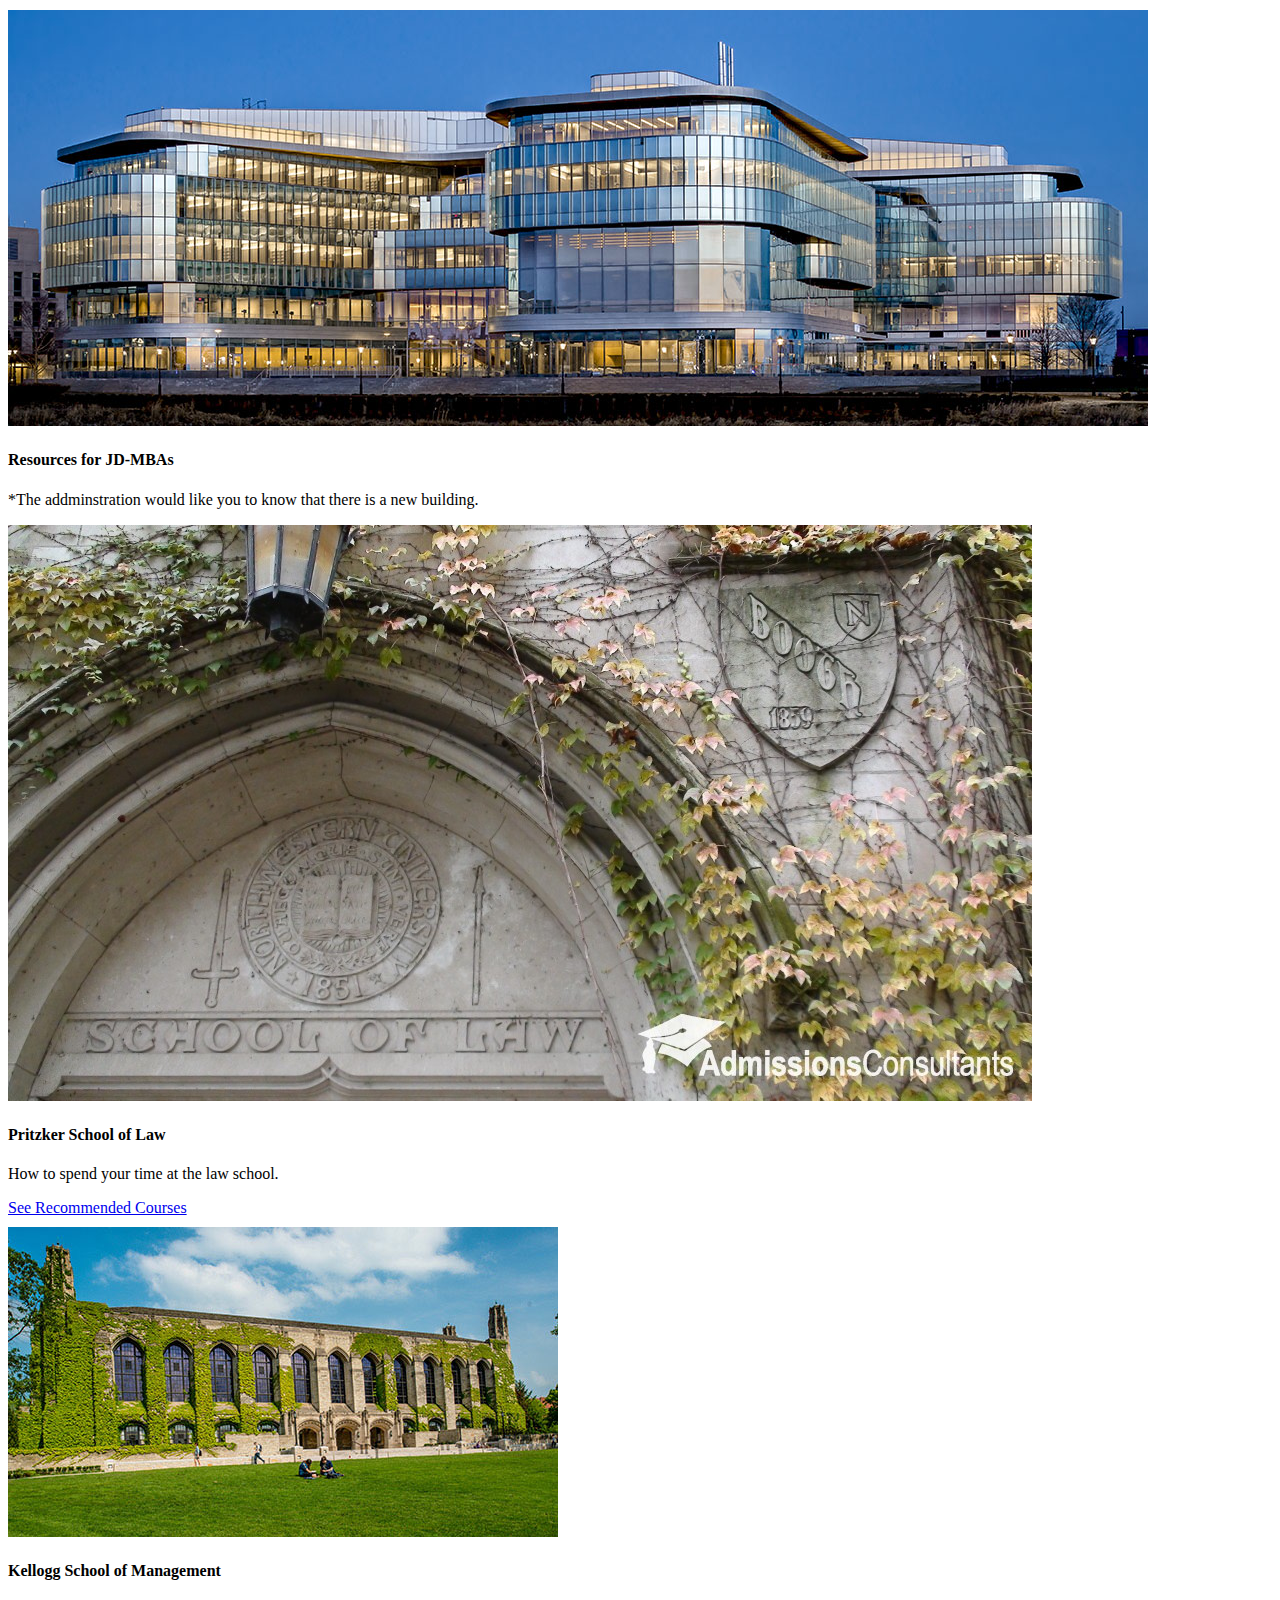
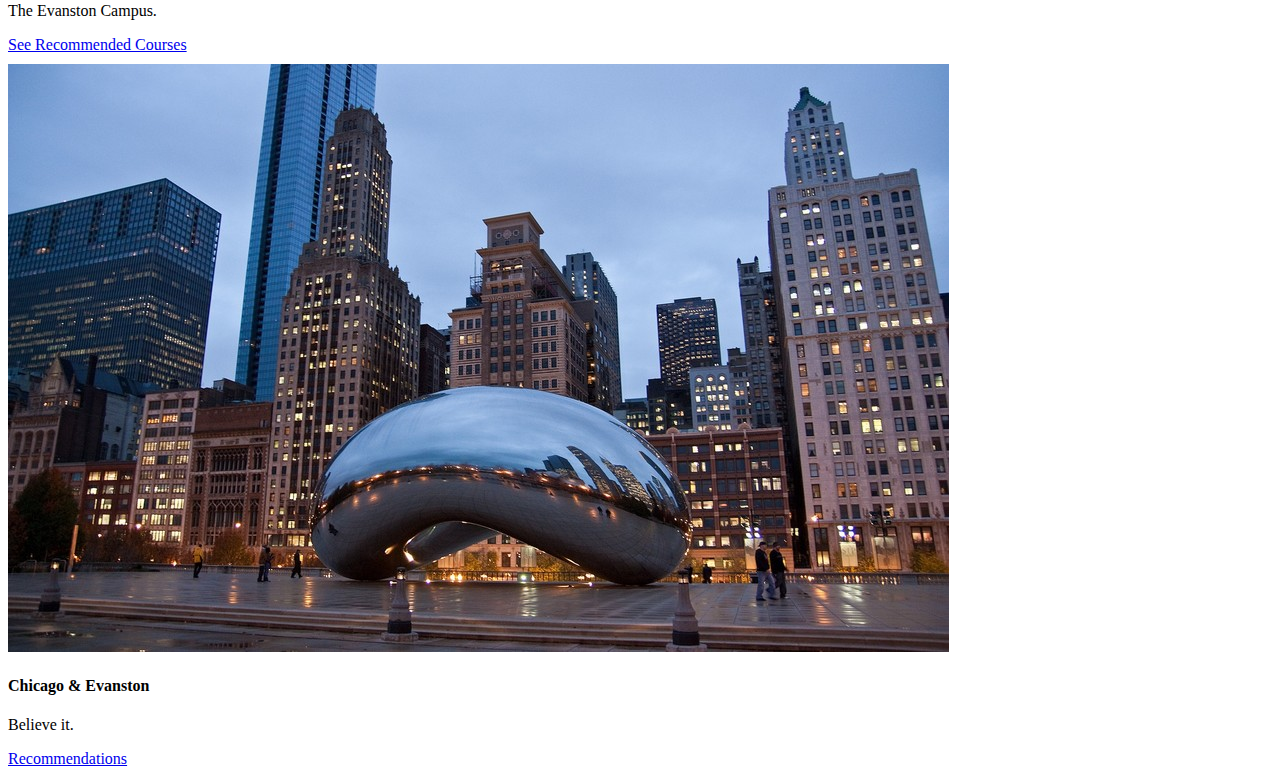
<file: index.html>
<!DOCTYPE html>
<html lang="en">
  <head>
    <meta charset="utf-8">

    <!-- The following line will cause a mobile browser to display -->
    <!-- your website properly: -->
    <meta name="viewport" content="width=device-width, initial-scale=1, shrink-to-fit=no">

    <!-- Bootstrap CSS -->
    <link rel="stylesheet" href="https://maxcdn.bootstrapcdn.com/bootstrap/4.0.0-beta/css/bootstrap.min.css" integrity="sha384-/Y6pD6FV/Vv2HJnA6t+vslU6fwYXjCFtcEpHbNJ0lyAFsXTsjBbfaDjzALeQsN6M" crossorigin="anonymous">
    <link rel="stylesheet" href="styles.css">
    <!-- Bootstrap JavaScript -->
    <!-- <script src="https://code.jquery.com/jquery-3.2.1.slim.min.js" integrity="sha384-KJ3o2DKtIkvYIK3UENzmM7KCkRr/rE9/Qpg6aAZGJwFDMVNA/GpGFF93hXpG5KkN" crossorigin="anonymous"></script>
    <script src="https://cdnjs.cloudflare.com/ajax/libs/popper.js/1.11.0/umd/popper.min.js" integrity="sha384-b/U6ypiBEHpOf/4+1nzFpr53nxSS+GLCkfwBdFNTxtclqqenISfwAzpKaMNFNmj4" crossorigin="anonymous"></script>
    <script src="https://maxcdn.bootstrapcdn.com/bootstrap/4.0.0-beta/js/bootstrap.min.js" integrity="sha384-h0AbiXch4ZDo7tp9hKZ4TsHbi047NrKGLO3SEJAg45jXxnGIfYzk4Si90RDIqNm1" crossorigin="anonymous"></script> -->

  </head>
  <body>
    <div class="container">

      <div class="row">
        <div class="col">

          <div class="card bg-dark text-white">
          <img class="card-img" src="hub.jpg" alt="The Glub">
            <div class="card-img-overlay">
              <h4 class="card-title">Resources for JD-MBAs</h4>
              <!-- <p class="card-text">This is a wider card with supporting text below as a natural lead-in to additional content. This content is a little bit longer.</p> -->
              <p class="card-text">*The addminstration would like you to know that there is a new building.</p>
            </div>
          </div>
        </div>
      </div>

      <div class="row">
        <div class="card-deck">
        <!-- <div class="col-sm-4"> -->
          <!-- <div class="card" style="width: 20rem;"> -->
          <div class="card">
            <img class="card-img-top" src="law.jpg" alt="Card image cap">
            <div class="card-body">
              <h4 class="card-title">Pritzker School of Law</h4>
              <p class="card-text">How to spend your time at the law school.</p>
              <a href="page2.html" class="btn btn-primary">See Recommended Courses</a>
            </div>
          </div>
        <!-- </div> -->
        <!-- <div class="col-sm-4"> -->
          <!-- <div class="card" style="width: 20rem;"> -->
          <div class="card">
            <img class="card-img-top" src="deering.jpg" alt="Card image cap">
            <div class="card-body">
              <h4 class="card-title">Kellogg School of Management</h4>
              <p class="card-text">The Evanston Campus.</p>
              <a href="page3.html" class="btn btn-primary">See Recommended Courses</a>
            </div>
          </div>
        <!-- </div> -->
        <!-- <div class="col-sm-4"> -->
          <div class="card">
            <img class="card-img-top" src="bean.jpg" alt="Card image cap">
            <div class="card-body">
              <h4 class="card-title">Chicago & Evanston</h4>
              <p class="card-text">Believe it.</p>
              <a href="page4.html" class="btn btn-primary">Recommendations</a>
            </div>
          </div>
        <!-- </div> -->
      </div>
    </div>
    </div>
  </body>
</html>
</file>
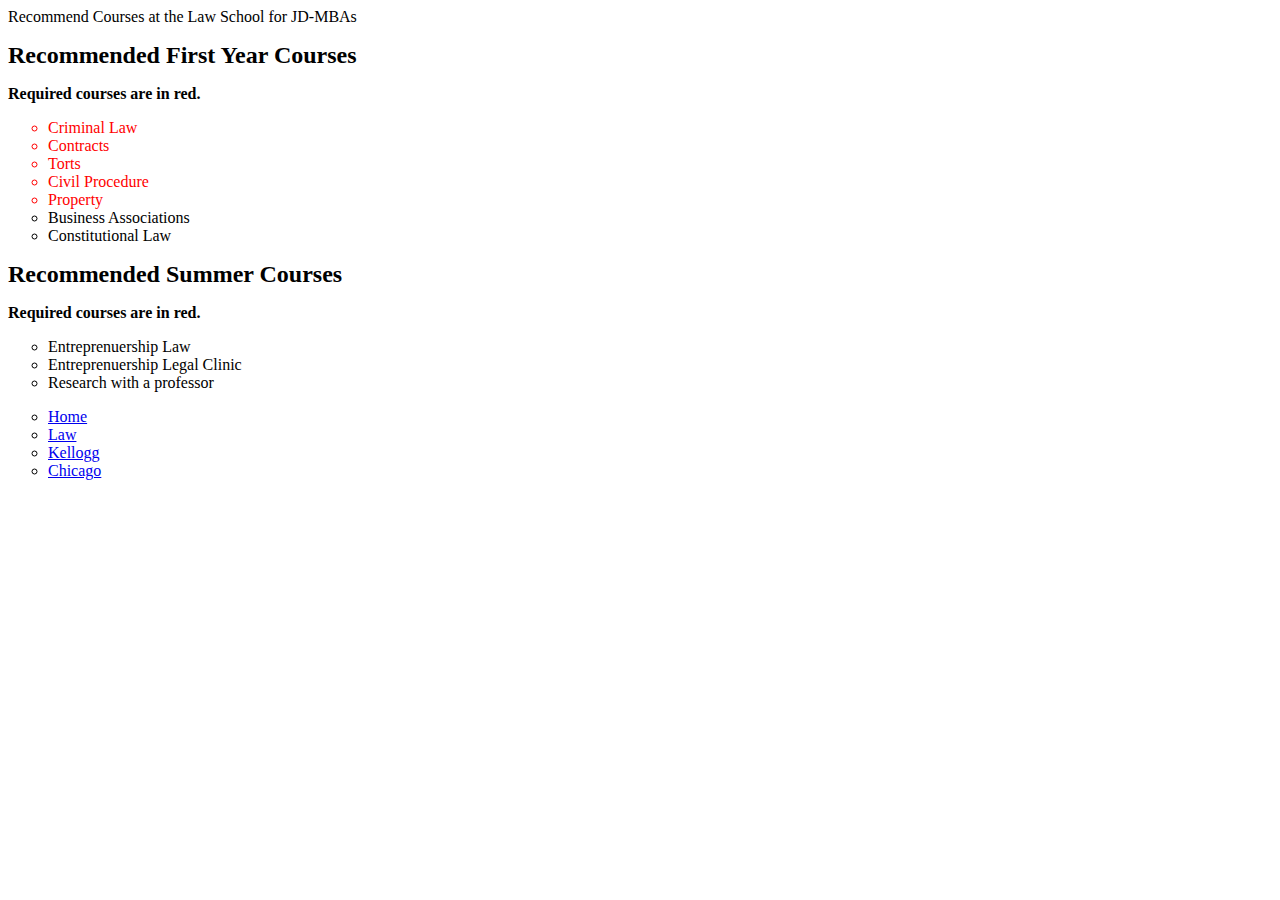
<file: page2.html>
<!DOCTYPE html>
<html lang="en">
  <head>
    <meta charset="utf-8">

    <!-- The following line will cause a mobile browser to display -->
    <!-- your website properly: -->
    <meta name="viewport" content="width=device-width, initial-scale=1, shrink-to-fit=no">

    <!-- Bootstrap CSS -->
    <link rel="stylesheet" href="https://maxcdn.bootstrapcdn.com/bootstrap/4.0.0-beta/css/bootstrap.min.css" integrity="sha384-/Y6pD6FV/Vv2HJnA6t+vslU6fwYXjCFtcEpHbNJ0lyAFsXTsjBbfaDjzALeQsN6M" crossorigin="anonymous">
    <link rel="stylesheet" href="styles.css">
    <!-- Bootstrap JavaScript -->
    <!-- <script src="https://code.jquery.com/jquery-3.2.1.slim.min.js" integrity="sha384-KJ3o2DKtIkvYIK3UENzmM7KCkRr/rE9/Qpg6aAZGJwFDMVNA/GpGFF93hXpG5KkN" crossorigin="anonymous"></script> -->
    <!-- <script src="https://cdnjs.cloudflare.com/ajax/libs/popper.js/1.11.0/umd/popper.min.js" integrity="sha384-b/U6ypiBEHpOf/4+1nzFpr53nxSS+GLCkfwBdFNTxtclqqenISfwAzpKaMNFNmj4" crossorigin="anonymous"></script> -->
    <!-- <script src="https://maxcdn.bootstrapcdn.com/bootstrap/4.0.0-beta/js/bootstrap.min.js" integrity="sha384-h0AbiXch4ZDo7tp9hKZ4TsHbi047NrKGLO3SEJAg45jXxnGIfYzk4Si90RDIqNm1" crossorigin="anonymous"></script> -->

  </head>

  <body class="custombody">
    <div class="container">
      <title="Welcome to Northwestern!">Recommend Courses at the Law School for JD-MBAs</title>
      <div class="row">

        <div class="col">
          <h1>Recommended First Year Courses</h1>
          <h2>Required courses are in red.</h2>
          <ul>
            <li class="required">Criminal Law</li>
            <li class="required">Contracts</li>
            <li class="required">Torts</li>
            <li class="required">Civil Procedure</li>
            <li class="required">Property</li>
            <li>Business Associations</li>
            <li>Constitutional Law</li>
          </ul>
        </div>

        <div class="col">
          <h1>Recommended Summer Courses</h1>
          <h2>Required courses are in red.</h2>
          <ul>
            <li>Entreprenuership Law</li>
            <li>Entreprenuership Legal Clinic</li>
            <li>Research with a professor</li>
          </ul>
        </div>

      </div>

      <ul class="nav">
        <li class="nav-item">
          <a class="nav-link" href="index.html">Home</a>
        </li>
        <li class="nav-item">
          <a class="nav-link disabled" href="page2.html">Law</a>
        </li>
        <li class="nav-item">
          <a class="nav-link" href="page3.html">Kellogg</a>
        </li>
        <li class="nav-item">
          <a class="nav-link" href="page4.html">Chicago</a>
        </li>
      </ul>

    </div>
  </body>
</html>
</file>
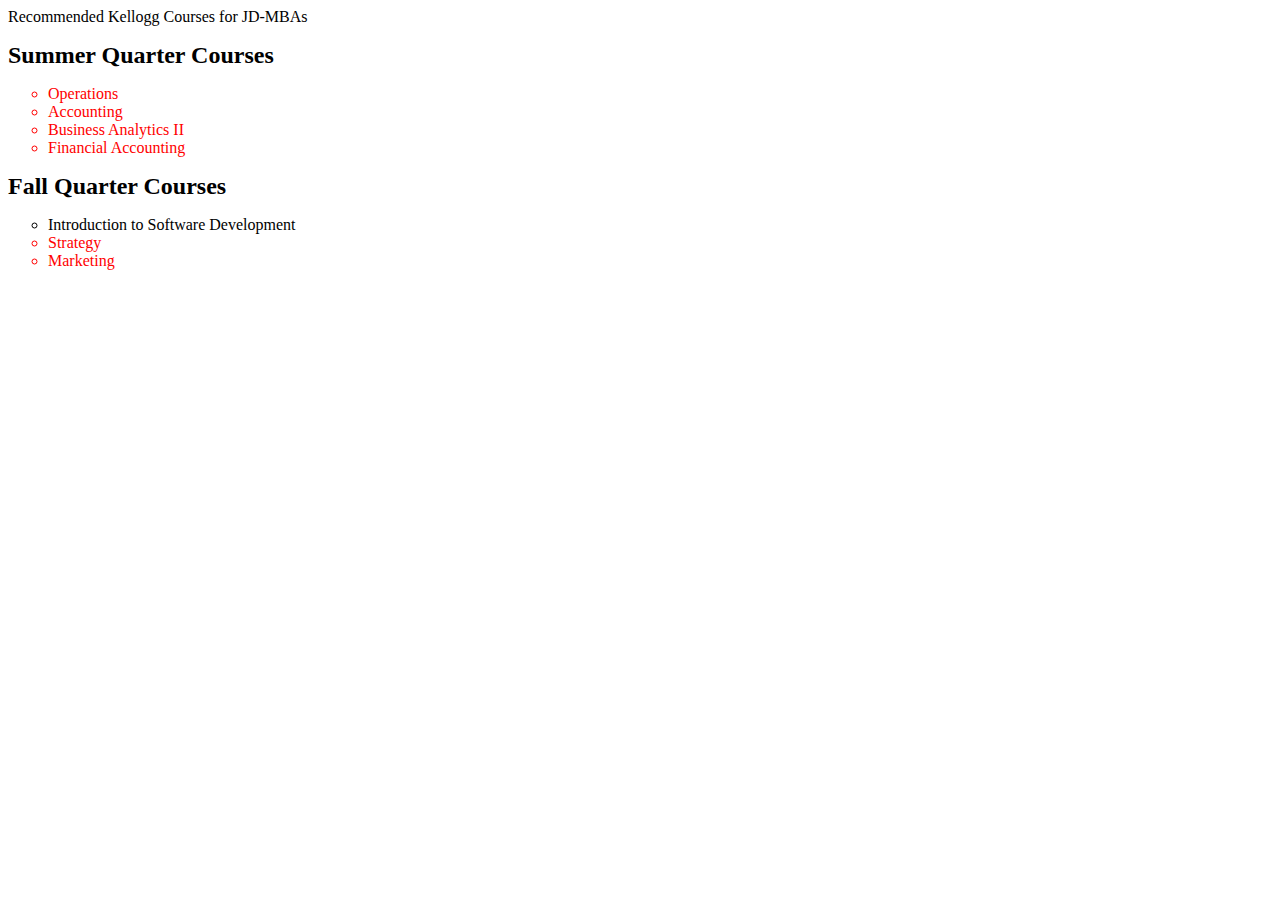
<file: page3.html>
<!DOCTYPE html>
<html lang="en">
  <head>
    <meta charset="utf-8">

    <!-- The following line will cause a mobile browser to display -->
    <!-- your website properly: -->
    <meta name="viewport" content="width=device-width, initial-scale=1, shrink-to-fit=no">

    <!-- Bootstrap CSS -->
    <link rel="stylesheet" href="https://maxcdn.bootstrapcdn.com/bootstrap/4.0.0-beta/css/bootstrap.min.css" integrity="sha384-/Y6pD6FV/Vv2HJnA6t+vslU6fwYXjCFtcEpHbNJ0lyAFsXTsjBbfaDjzALeQsN6M" crossorigin="anonymous">
    <link rel="stylesheet" href="styles.css">
    <!-- Bootstrap JavaScript -->
    <!-- <script src="https://code.jquery.com/jquery-3.2.1.slim.min.js" integrity="sha384-KJ3o2DKtIkvYIK3UENzmM7KCkRr/rE9/Qpg6aAZGJwFDMVNA/GpGFF93hXpG5KkN" crossorigin="anonymous"></script> -->
    <!-- <script src="https://cdnjs.cloudflare.com/ajax/libs/popper.js/1.11.0/umd/popper.min.js" integrity="sha384-b/U6ypiBEHpOf/4+1nzFpr53nxSS+GLCkfwBdFNTxtclqqenISfwAzpKaMNFNmj4" crossorigin="anonymous"></script> -->
    <!-- <script src="https://maxcdn.bootstrapcdn.com/bootstrap/4.0.0-beta/js/bootstrap.min.js" integrity="sha384-h0AbiXch4ZDo7tp9hKZ4TsHbi047NrKGLO3SEJAg45jXxnGIfYzk4Si90RDIqNm1" crossorigin="anonymous"></script> -->

  </head>

  <body class="custombody">
    <div class="container">
      <title="Welcome to Northwestern!">Recommended Kellogg Courses for JD-MBAs</title>
      <div class="row">

        <div class="col">
          <h1>Summer Quarter Courses</h1>
          <ul>
            <li class="required">Operations</li>
            <li class="required">Accounting</li>
            <li class="required">Business Analytics II</li>
            <li class="required">Financial Accounting</li>
          </ul>
        </div>

        <div class="col">
          <h1>Fall Quarter Courses</h1>
          <ul>
            <li>Introduction to Software Development</li>
            <li class="required">Strategy</li>
            <li class="required">Marketing</li>
          </ul>
        </div>

      </div>
    </div>
  </body>
</html>
</file>
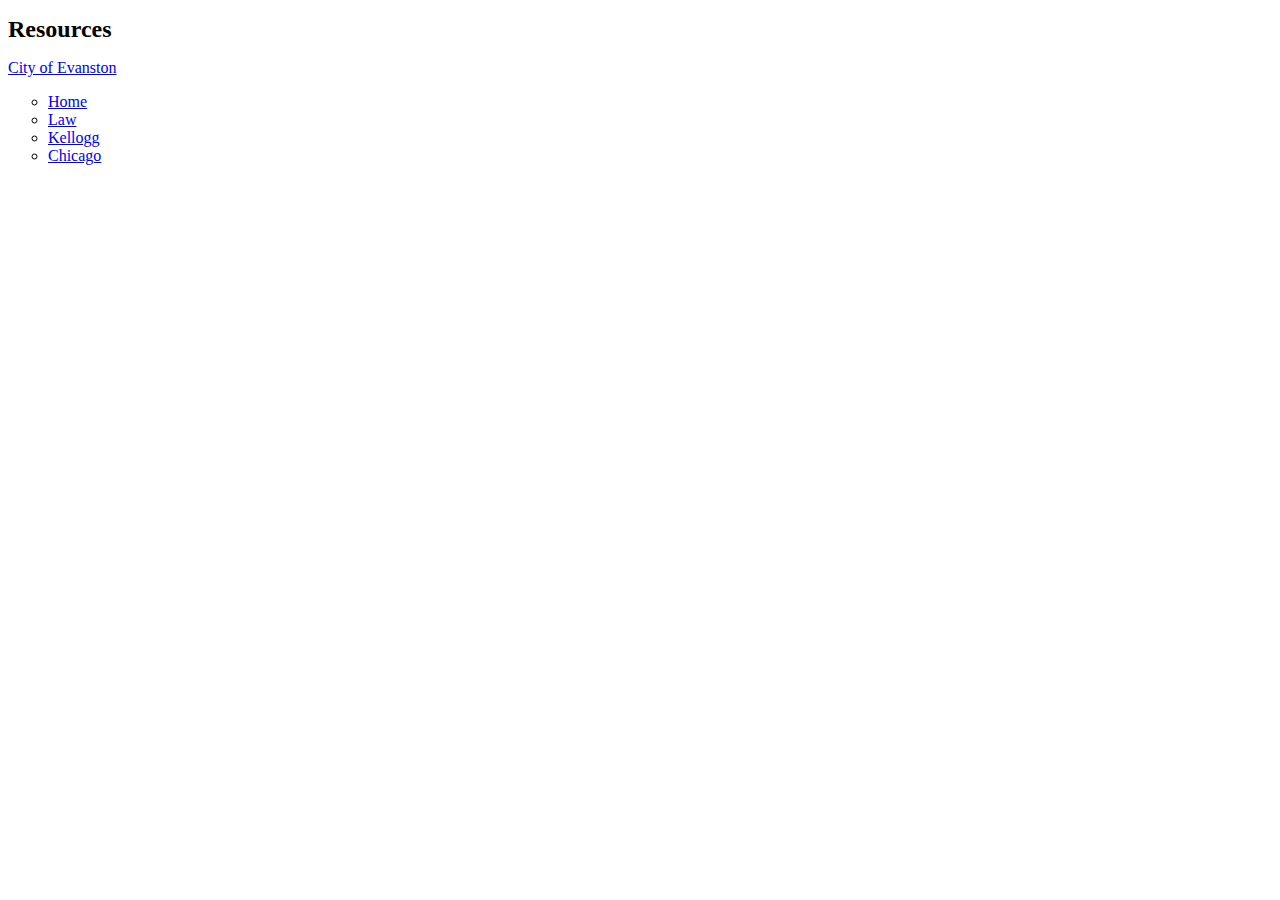
<file: page4.html>
<!DOCTYPE html>
<html lang="en">
  <head>
    <meta charset="utf-8">

    <!-- The following line will cause a mobile browser to display -->
    <!-- your website properly: -->
    <meta name="viewport" content="width=device-width, initial-scale=1, shrink-to-fit=no">

    <!-- Bootstrap CSS -->
    <link rel="stylesheet" href="https://maxcdn.bootstrapcdn.com/bootstrap/4.0.0-beta/css/bootstrap.min.css" integrity="sha384-/Y6pD6FV/Vv2HJnA6t+vslU6fwYXjCFtcEpHbNJ0lyAFsXTsjBbfaDjzALeQsN6M" crossorigin="anonymous">
    <link rel="stylesheet" href="styles.css">
    <!-- Bootstrap JavaScript -->
    <!-- <script src="https://code.jquery.com/jquery-3.2.1.slim.min.js" integrity="sha384-KJ3o2DKtIkvYIK3UENzmM7KCkRr/rE9/Qpg6aAZGJwFDMVNA/GpGFF93hXpG5KkN" crossorigin="anonymous"></script> -->
    <!-- <script src="https://cdnjs.cloudflare.com/ajax/libs/popper.js/1.11.0/umd/popper.min.js" integrity="sha384-b/U6ypiBEHpOf/4+1nzFpr53nxSS+GLCkfwBdFNTxtclqqenISfwAzpKaMNFNmj4" crossorigin="anonymous"></script> -->
    <!-- <script src="https://maxcdn.bootstrapcdn.com/bootstrap/4.0.0-beta/js/bootstrap.min.js" integrity="sha384-h0AbiXch4ZDo7tp9hKZ4TsHbi047NrKGLO3SEJAg45jXxnGIfYzk4Si90RDIqNm1" crossorigin="anonymous"></script> -->

  </head>

  <body class="custombody">
    <div class="container">
      <!-- <title="Welcome to Northwestern!">Recommended Kellogg Courses for JD-MBAs</title> -->
      <div class="row">

        <div class="col">
          <h1>Resources</h1>
          <a href="https://cityofevanston.org">City of Evanston</a>
        </div>

      </div>

      <ul class="nav">
        <li class="nav-item">
          <a class="nav-link" href="index.html">Home</a>
        </li>
        <li class="nav-item">
          <a class="nav-link" href="page2.html">Law</a>
        </li>
        <li class="nav-item">
          <a class="nav-link" href="page3.html">Kellogg</a>
        </li>
        <li class="nav-item">
          <a class="nav-link disabled" href="page4.html">Chicago</a>
        </li>
      </ul>

    </div>
  </body>
</html>
</file>
<file: styles.css>
.card {
  margin: 10px auto;
}

h1  {
  font-size: 1.5em;
  font-weight: bold;
}

h2 {
  font-size: 1em;
}

ul {
  list-style: circle;
}

li.required {
  color: red;
}

/*This title and nav CSS doesn't work, not sure why!*/
title {
  font-size: 2em;
  font-weight: bold;
  color: purple;
}

ul.nav {
  border-color: black;
}
</file>
